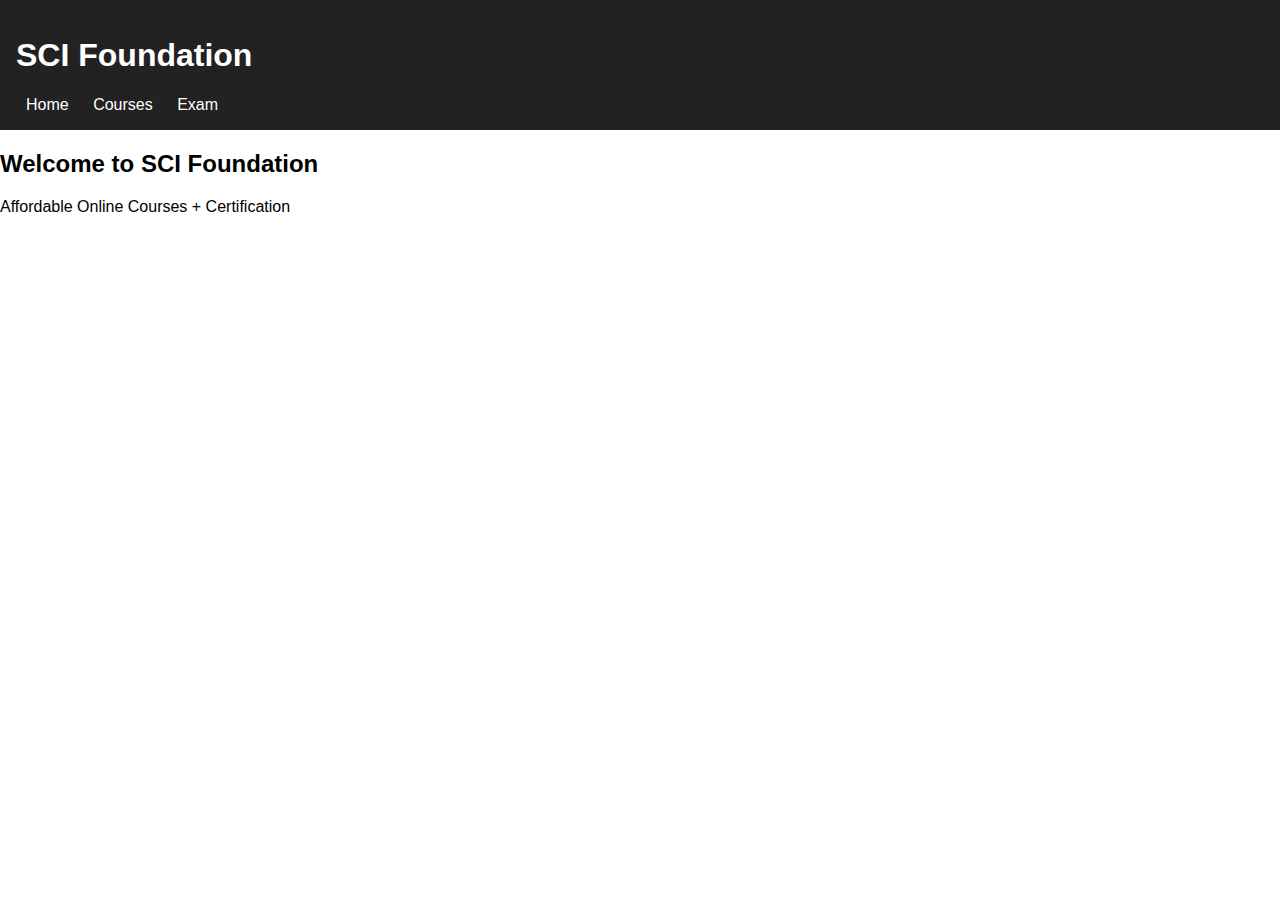
<file: index.html>
<!-- Home Page -->
<!DOCTYPE html>
<html lang='en'>
<head>
  <meta charset='UTF-8'>
  <meta name='viewport' content='width=device-width, initial-scale=1.0'>
  <title>SCI Foundation - Home</title>
  <link rel='stylesheet' href='style.css'>
</head>
<body>
  <header>
    <h1>SCI Foundation</h1>
    <nav>
      <a href='index.html'>Home</a>
      <a href='course-details.html'>Courses</a>
      <a href='exam.html'>Exam</a>
    </nav>
  </header>
  <main>
    <h2>Welcome to SCI Foundation</h2>
    <p>Affordable Online Courses + Certification</p>
  </main>
  <script src='script.js'></script>
</body>
</html>
</file>
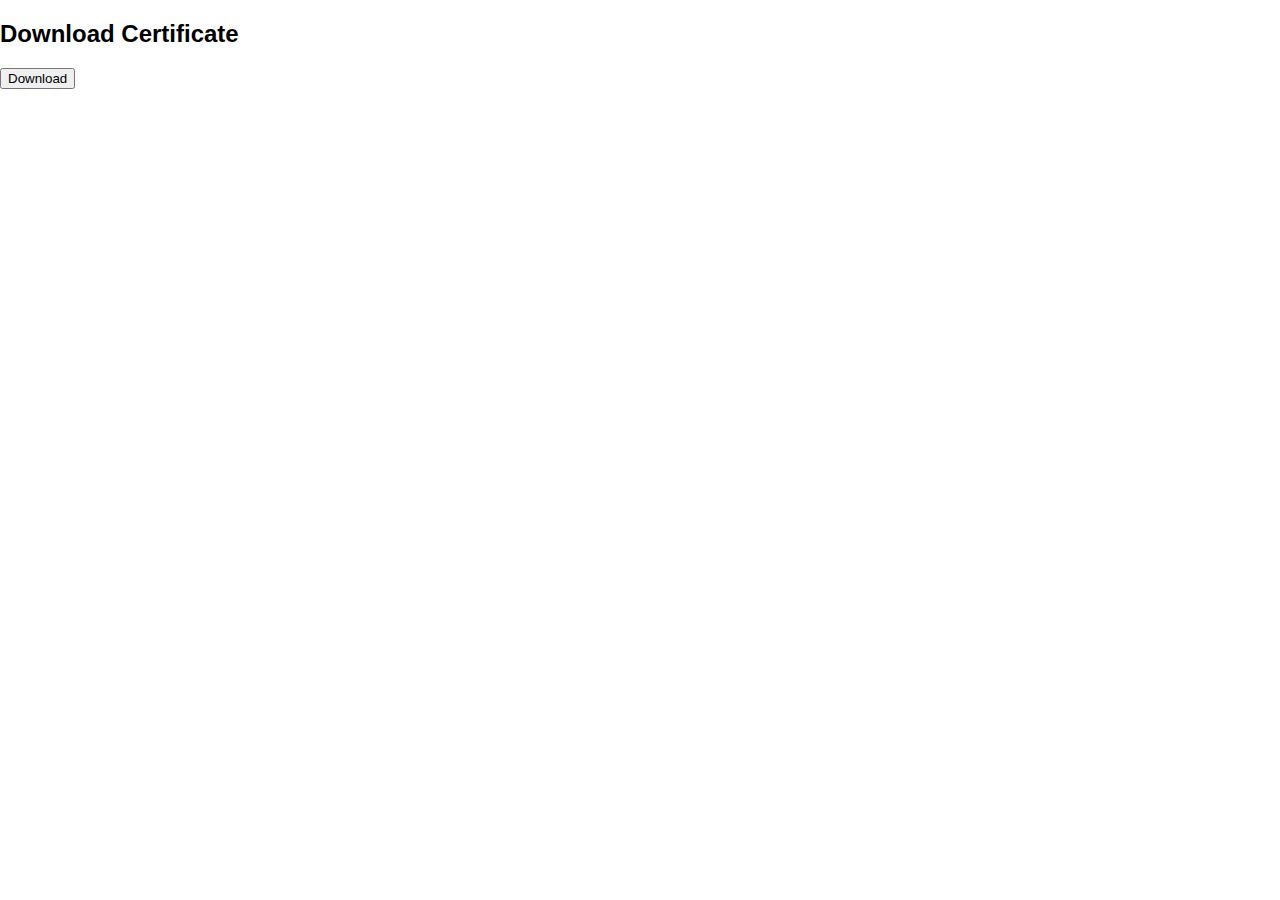
<file: certificate.html>
<!-- Certificate Page -->
<!DOCTYPE html>
<html lang='en'>
<head>
  <meta charset='UTF-8'>
  <meta name='viewport' content='width=device-width, initial-scale=1.0'>
  <title>Certificate</title>
  <link rel='stylesheet' href='style.css'>
</head>
<body>
  <h2>Download Certificate</h2>
  <button onclick='downloadCertificate()'>Download</button>
  <script src='script.js'></script>
</body>
</html>
</file>
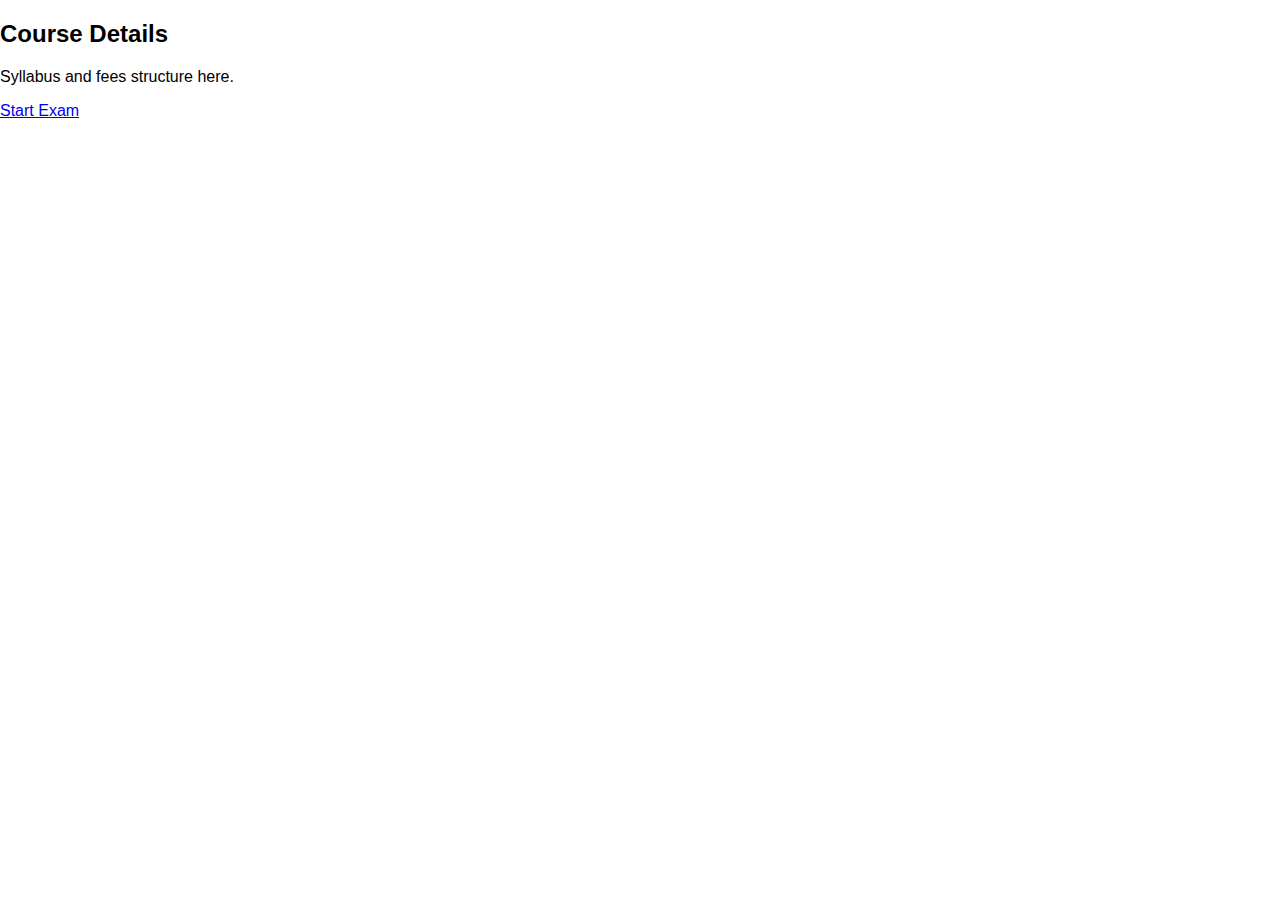
<file: course-details.html>
<!-- Course Details Page -->
<!DOCTYPE html>
<html lang='en'>
<head>
  <meta charset='UTF-8'>
  <meta name='viewport' content='width=device-width, initial-scale=1.0'>
  <title>Course Details</title>
  <link rel='stylesheet' href='style.css'>
</head>
<body>
  <h2>Course Details</h2>
  <p>Syllabus and fees structure here.</p>
  <a href='exam.html'>Start Exam</a>
</body>
</html>
</file>
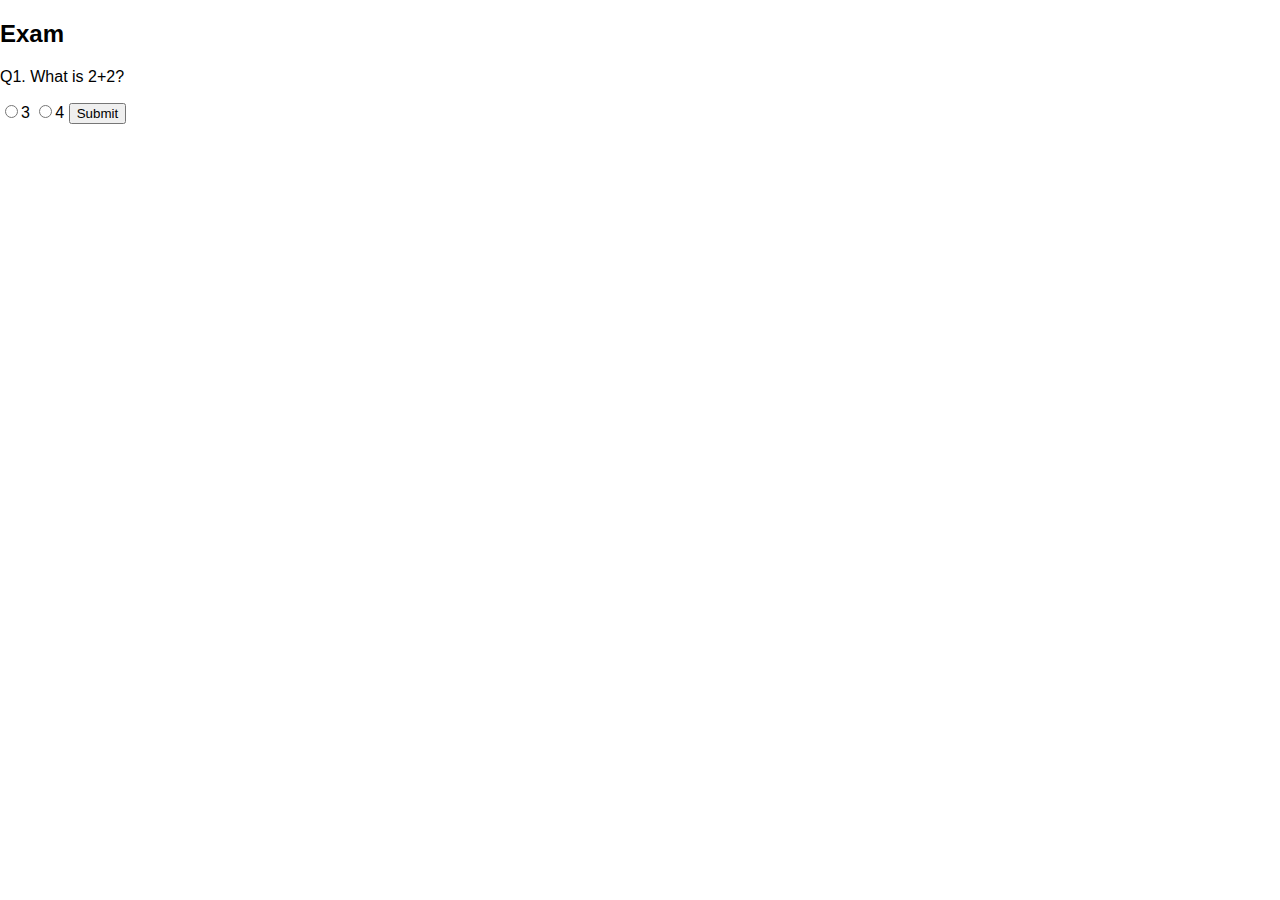
<file: exam.html>
<!-- Exam Page -->
<!DOCTYPE html>
<html lang='en'>
<head>
  <meta charset='UTF-8'>
  <meta name='viewport' content='width=device-width, initial-scale=1.0'>
  <title>Exam</title>
  <link rel='stylesheet' href='style.css'>
</head>
<body>
  <h2>Exam</h2>
  <form id='quizForm'>
    <p>Q1. What is 2+2?</p>
    <input type='radio' name='q1' value='3'>3
    <input type='radio' name='q1' value='4'>4
    <button type='submit'>Submit</button>
  </form>
  <div id='result'></div>
  <script src='script.js'></script>
</body>
</html>
</file>
<file: style.css>
body { font-family: Arial, sans-serif; margin: 0; padding: 0; }
header { background: #222; color: #fff; padding: 1em; }
nav a { margin: 0 10px; color: white; text-decoration: none; }
</file>
